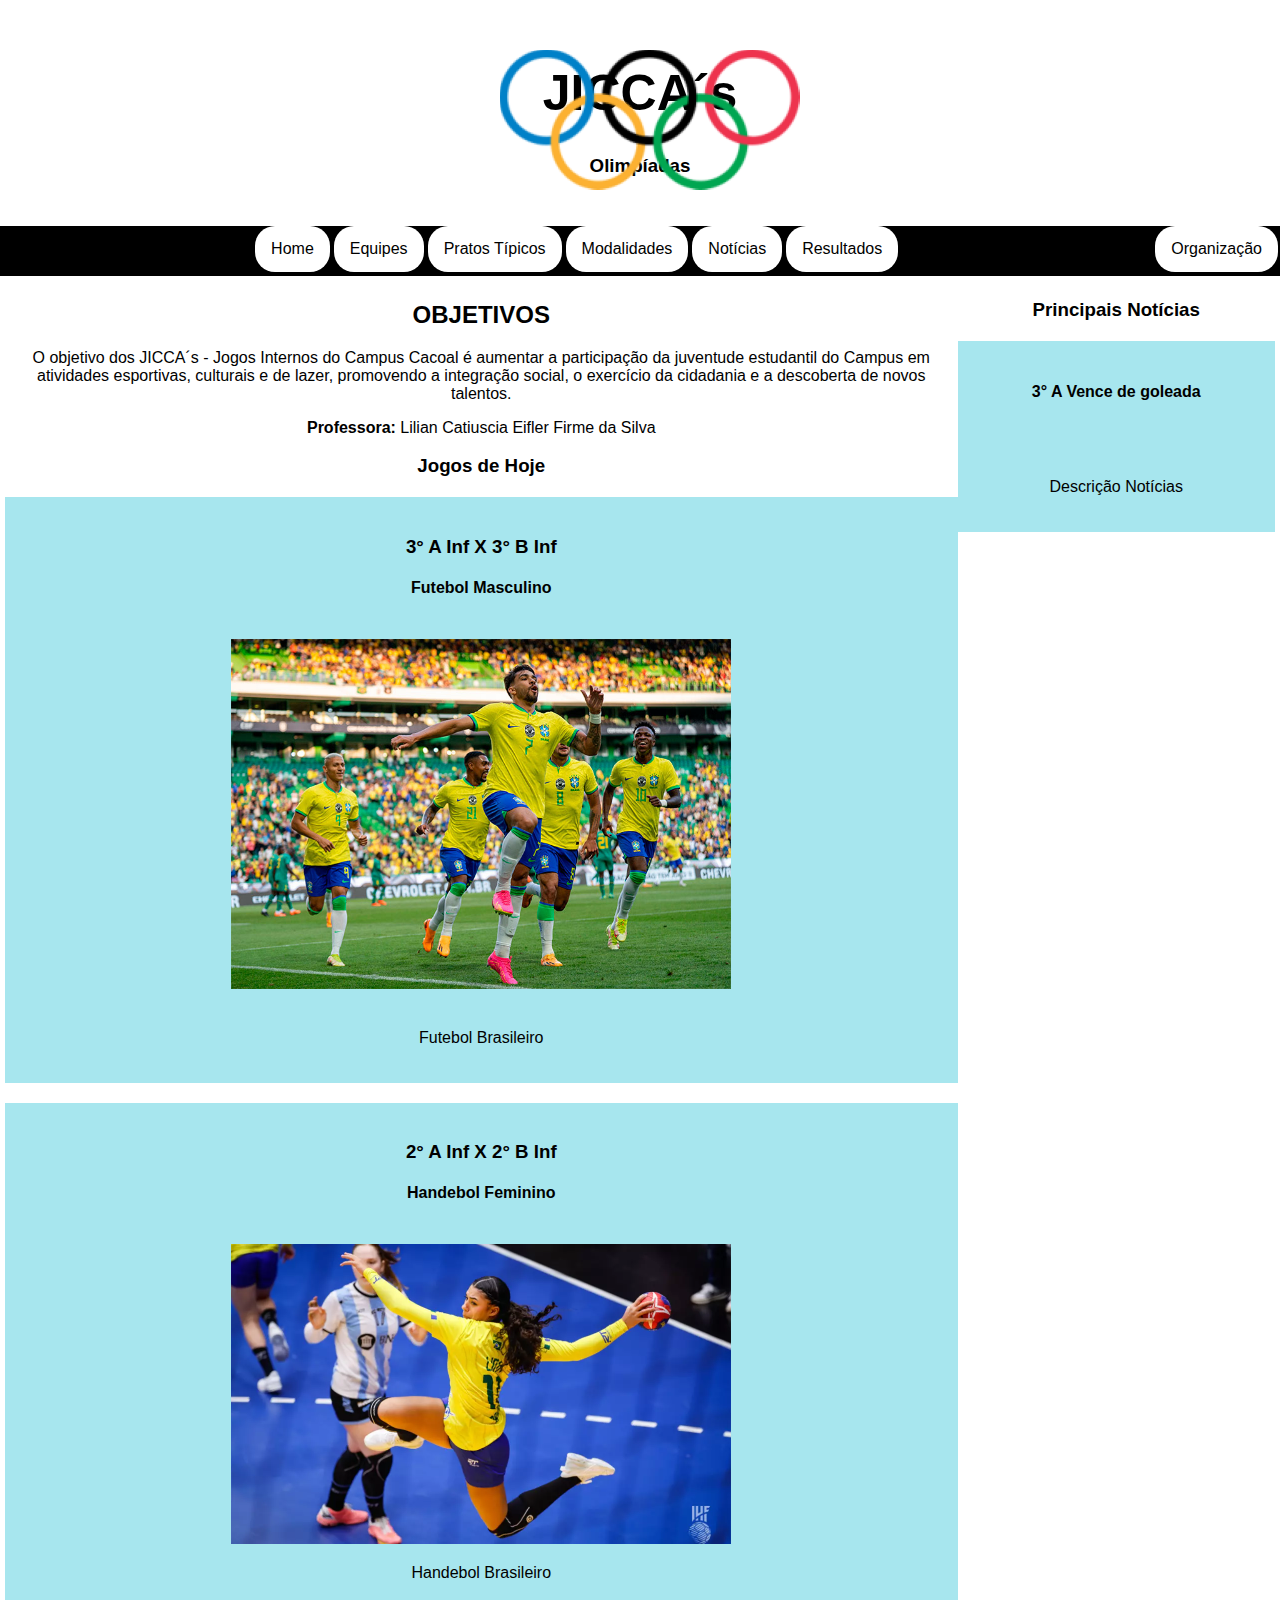
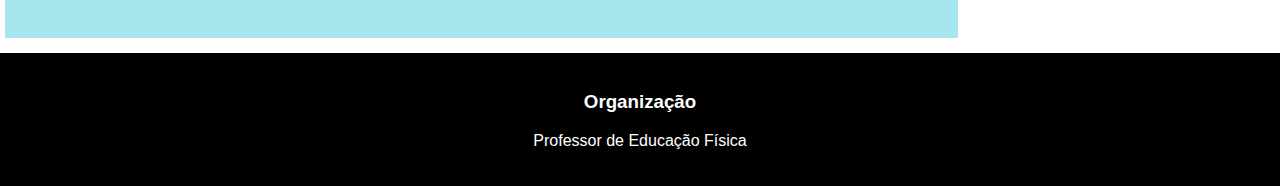
<file: index.html>
<!DOCTYPE html>
<html lang="pt-br">

<head>
    <meta charset="UTF-8">
    <meta name="viewport" content="width=device-width, initial-scale=1.0">
    <link rel="stylesheet" href="CSS/layout.css">
    <title>JICCAS</title>
    <link rel="shortcut icon" href="Imagens/soccer-ball-emoji-512x512-ao2a58w1.png" type="image/x-icon">
    <!-- imagem no icone do site na barra de pesquisa/ icone de identificação do site -->
</head>

<body>

    <header class="topo">
        <div class="imagemLogo">
            <img src="Imagens/olim3.png" alt="Imagem" title="Olimpíadas">
        </div>
        <h1>JICCA´s</h1>
        <h3>Olimpíadas</h3>
    </header>
    <nav class="menuTopo">
        <ul>
            <li><a href="index.html">Home</a></li>
            <li><a href="equipes.html">Equipes</a></li>
            <li><a href="pratos.html">Pratos Típicos</a></li>
            <li><a href="modalidades.html">Modalidades</a></li>
            <li><a href="noticias.html">Notícias</a></li>
            <li><a href="Resultados.html">Resultados</a></li>

        </ul>
        <a href="Organizacao.html">Organização</a>
    </nav>

    <main class="corpo">
        <div class="esquerda">
            <h2>OBJETIVOS</h2>
            <p> O objetivo dos JICCA´s - Jogos Internos do Campus Cacoal é aumentar a participação da juventude
                estudantil do Campus em atividades esportivas, culturais e de lazer, promovendo a integração social, o
                exercício da cidadania e a descoberta de novos talentos.</p>
            <p><b>Professora: </b>Lilian Catiuscia Eifler Firme da Silva</p>
            <div>
                <h3>Jogos de Hoje</h3>
                <!-- Jogo 1 -->
                <div class="destaque">
                    <h3>3° A Inf X 3° B Inf</h3>
                    <h4>Futebol Masculino</h4>
                    <div class="imagens">
                        <img src="Imagens/Lucas-Paqueta.jpg" alt="Futebol" title="Futebol Brasileiro">
                    </div>

                    <div>
                        <p>Futebol Brasileiro</p>
                    </div>
                </div>
                <!-- Jogo 2-->
                <div class="destaque">
                    <h3>2° A Inf X 2° B Inf</h3>
                    <h4>Handebol Feminino</h4>
                    <div class="imagens">
                        <img src="Imagens/Fernanda-Lima-salta-handebol-feminino.webp" alt="Handebol" title="Handebol Brasileiro"> <!-- detalhamento da imagem -->
                        <div>
                        </div>
                        <p>Handebol Brasileiro</p>
                    </div>
                </div>


            </div>
        </div>
        <div class="direita">
            <h3>Principais Notícias</h3>
            <div class="destaque">
                <h4>3° A Vence de goleada </h4>
                <div class="imagens"></div>

                <p>Descrição Notícias</p>
            </div>
        </div>
    </main>

    <footer>
        <h3>Organização</h3>
        <p>Professor de Educação Física</p>
        <!-- <div class="container">
            <img src="Imagens/olimpiadas.jpg" alt="Imagem" title="Olimpíadas">
        </div> -->
    </footer>


</body>

</html>

<!--
    div-separação
    title- título da página
    p-parágrafo
    head-cabeçalho
    main-conteúdo principal
    footer-rodapé
    h1-maior
    h6-menor
    header- cabeçalho como elemento visual
    nav-menu de navegação
    ul-lista não ordenada
    li-item da lista
    a-link 
    text-decoration-decoração do texto \ none-remover
    @media screen- pega a resolução da tela
    max-whidt- ajusta a resolução da tela
-->
</file>
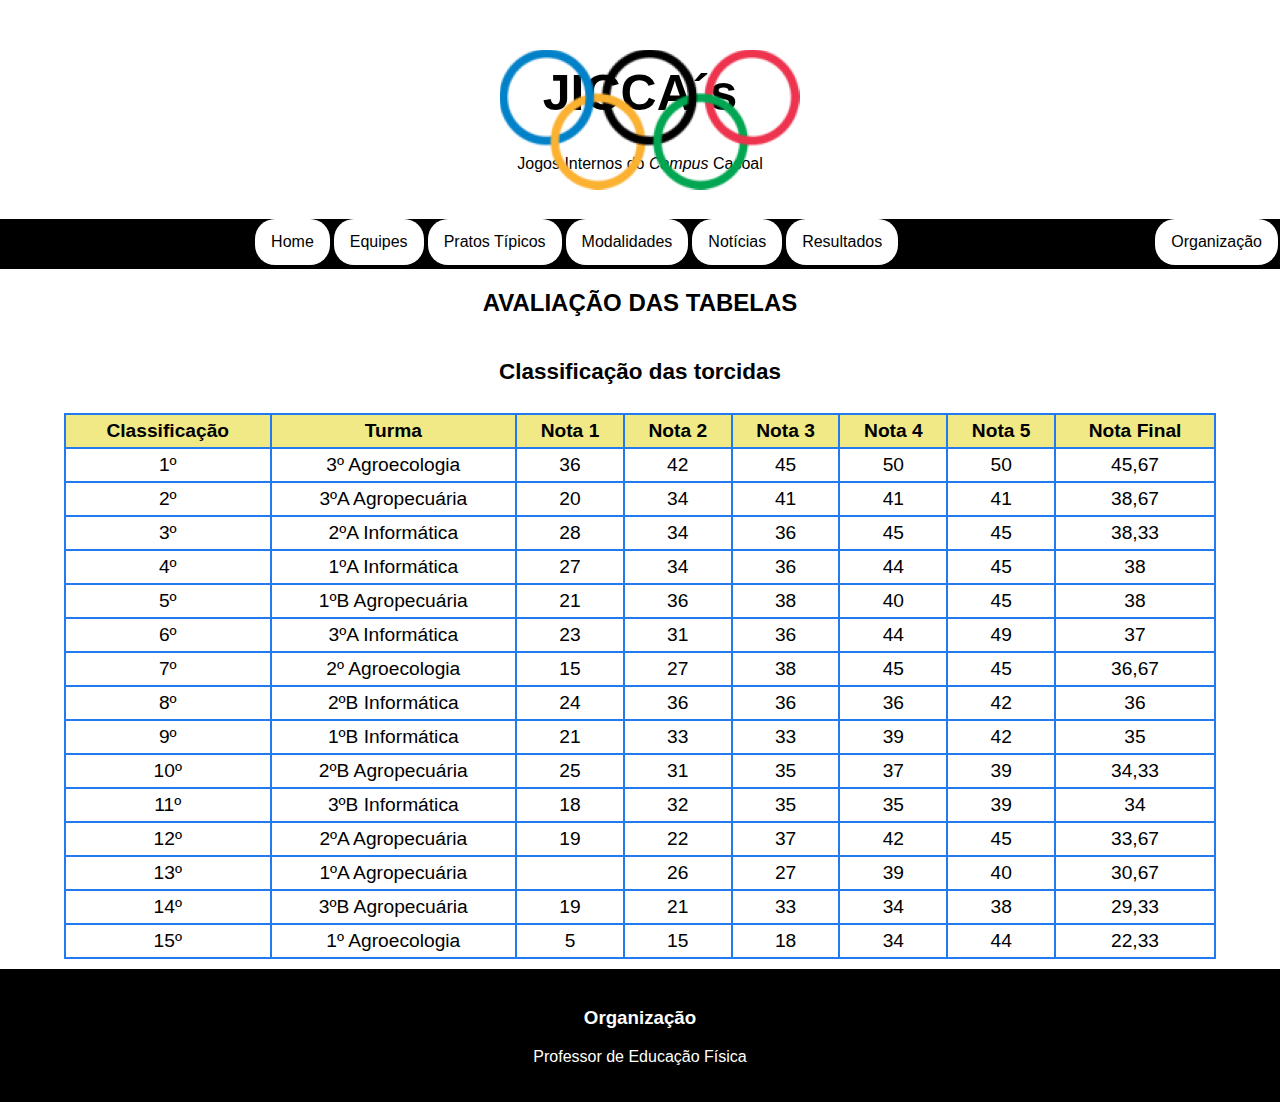
<file: Resultados.html>
<!DOCTYPE html>
<html lang="pt-br">

<head>
    <meta charset="UTF-8">
    <meta name="viewport" content="width=device-width, initial-scale=1.0">
    <link rel="stylesheet" href="CSS/layout.css">
    <title>RESULTADOS</title>
    <link rel="shortcut icon" href="Imagens/soccer-ball-emoji-512x512-ao2a58w1.png" type="image/x-icon">
</head>

<header class="topo">
    <div class="imagemLogo">
        <img src="Imagens/olim3.png" alt="Imagem" title="Olimpíadas">
    </div>
    <h1>JICCA´s</h1>
    <p>Jogos Internos do <i>Campus</i> Cacoal</p>
</header>

<nav class="menuTopo">
    <ul>
        <li><a href="index.html">Home</a></li>
        <li><a href="equipes.html">Equipes</a></li>
        <li><a href="pratos.html">Pratos Típicos</a></li>
        <li><a href="modalidades.html">Modalidades</a></li>
        <li><a href="noticias.html">Notícias</a></li>
        <li><a href="Resultados.html">Resultados</a></li>

    </ul>
    <a href="Organizacao.html">Organização</a>
</nav>

<body>

    <h2>
        AVALIAÇÃO DAS TABELAS
    </h2>
    <main>

        <table>
            <caption>
                <h3>Classificação das torcidas</h3>
            </caption>

            <thead>
                <tr>
                    <th>Classificação</th>
                    <th>Turma</th>
                    <th>Nota 1</th>
                    <th>Nota 2</th>
                    <th>Nota 3</th>
                    <th>Nota 4</th>
                    <th>Nota 5</th>
                    <th>Nota Final</th>
                </tr>
            </thead>
            <tbody>

                <!--  <tr>
            <td colspan="2">Corpo 1</td> 
             colspan- Unir cédulas linha 
             rowspan- Unir cédulas coluna
            
            <td>Corpo 3</td>
           </tr> -->
                <tr>
                    <td>1º</td>
                    <td>3º Agroecologia</td>
                    <td>36</td>
                    <td>42</td>
                    <td>45</td>
                    <td>50</td>
                    <td>50</td>
                    <td>45,67</td>
                </tr>

                <tr>
                    <td>2º</td>
                    <td>3ºA Agropecuária</td>
                    <td>20</td>
                    <td>34</td>
                    <td>41</td>
                    <td>41</td>
                    <td>41</td>
                    <td>38,67</td>
                </tr>

                <tr>
                    <td>3º</td>
                    <td>2ºA Informática</td>
                    <td>28</td>
                    <td>34</td>
                    <td>36</td>
                    <td>45</td>
                    <td>45</td>
                    <td>38,33</td>
                </tr>

                <tr>
                    <td>4º</td>
                    <td>1ºA Informática</td>
                    <td>27</td>
                    <td>34</td>
                    <td>36</td>
                    <td>44</td>
                    <td>45</td>
                    <td>38</td>
                </tr>

                <tr>
                    <td>5º</td>
                    <td>1ºB Agropecuária</td>
                    <td>21</td>
                    <td>36</td>
                    <td>38</td>
                    <td>40</td>
                    <td>45</td>
                    <td>38</td>
                </tr>

                <tr>
                    <td>6º</td>
                    <td>3ºA Informática</td>
                    <td>23</td>
                    <td>31</td>
                    <td>36</td>
                    <td>44</td>
                    <td>49</td>
                    <td>37</td>
                </tr>

                <tr>
                    <td>7º</td>
                    <td>2º Agroecologia</td>
                    <td>15</td>
                    <td>27</td>
                    <td>38</td>
                    <td>45</td>
                    <td>45</td>
                    <td>36,67</td>
                </tr>

                <tr>
                    <td>8º</td>
                    <td>2ºB Informática</td>
                    <td>24</td>
                    <td>36</td>
                    <td>36</td>
                    <td>36</td>
                    <td>42</td>
                    <td>36</td>
                </tr>

                <tr>
                    <td>9º</td>
                    <td>1ºB Informática</td>
                    <td>21</td>
                    <td>33</td>
                    <td>33</td>
                    <td>39</td>
                    <td>42</td>
                    <td>35</td>
                </tr>

                <tr>
                    <td>10º</td>
                    <td>2ºB Agropecuária</td>
                    <td>25</td>
                    <td>31</td>
                    <td>35</td>
                    <td>37</td>
                    <td>39</td>
                    <td>34,33</td>
                </tr>

                <tr>
                    <td>11º</td>
                    <td>3ºB Informática</td>
                    <td>18</td>
                    <td>32</td>
                    <td>35</td>
                    <td>35</td>
                    <td>39</td>
                    <td>34</td>
                </tr>

                <tr>
                    <td>12º</td>
                    <td>2ºA Agropecuária</td>
                    <td>19</td>
                    <td>22</td>
                    <td>37</td>
                    <td>42</td>
                    <td>45</td>
                    <td>33,67</td>
                </tr>

                <tr>
                    <td>13º</td>
                    <td>1ºA Agropecuária</td>
                    <td></td>
                    <td>26</td>
                    <td>27</td>
                    <td>39</td>
                    <td>40</td>
                    <td>30,67</td>
                </tr>

                <tr>
                    <td>14º</td>
                    <td>3ºB Agropecuária</td>
                    <td>19</td>
                    <td>21</td>
                    <td>33</td>
                    <td>34</td>
                    <td>38</td>
                    <td>29,33</td>
                </tr>

                <tr>
                    <td>15º</td>
                    <td>1º Agroecologia</td>
                    <td>5</td>
                    <td>15</td>
                    <td>18</td>
                    <td>34</td>
                    <td>44</td>
                    <td>22,33</td>
                </tr>

            </tbody>
        </table>

    </main>

    <footer>
        <h3>Organização</h3>
        <p>Professor de Educação Física</p>
    </footer>


</body>

</html>
</file>
<file: CSS/layout.css>
* {
    box-sizing: border-box;
}

body {
    background-color: #ffffff;
    color: #000000;
    font-family: Arial, Helvetica, sans-serif;
    margin: 0;
    padding: 0;
    text-align: center;
}

.topo {
    background-color: #ffffff;
    padding: 30px;
    margin: 0px;
    text-align: center;
    color: #000;
    /* font-weight: bold; */

}

.imagemLogo {
    width: 100px;
    position: absolute;
    top: 50px;
    left: 500px;
}

.topo h1 {
    font-size: 50px;
}

.menuTopo {
    overflow: hidden;
    background-color: #000000;
    text-align: center;
    position: sticky;
    top: 0px;
}

.menuTopo ul {
    display: inline-block;
    list-style: none;
    margin: 0;
    padding: 0;
}

.menuTopo ul li {
    float: left;
}

.menuTopo a {
    display: block;
    color: #000000;
    text-align: center;
    padding: 14px 16px;
    text-decoration: none;
    float: right;
    background-color: #ffffff;
    margin: 0 2px;
    border-radius: 20px;

}

.menuTopo a:hover {
    background-color: #00BB00;
    color: #000;
    font-weight: bold;
}

.corpo {
    width: 904px;
    margin: 0 auto;
}



.corpo:after {
    clear: both;
    content: "";
    display: table;
}

.esquerda {
    width: 75%;
    float: left;
}

.esquerda p{
    text-align: center;
}

.direita {
    width: 25%;
    float: right;
}

.destaque {
    background-color: #a7e6ee;
    padding: 20px;
    margin-top: 20px;
}

.imagens {
    width: 100%;
    text-align: center;
    padding: 20px;

}

.imagens img {
    width: 500px;
    /* largura da imagem */

}

table td {
    border: 2px solid #207af0;
    padding: 5px;
    text-align: center;
}

table th {
    border: 2px solid #207af0;
    padding: 5px;
    text-align: center;
    background-color: #f0e986;
}

table {
    border-collapse: collapse;
    width: 90%;
    margin: 0 auto;
    font-size: larger;
}

table caption {
    text-align: center;
    margin-bottom: 5px;
}


footer {
    background-color: #000000;
    padding: 20px;
    text-align: center;
    margin-top: 10px;
    color: #ffffff;
    /* Cor da letra */
}

/* .container{
    background-image: url('../Imagens/1.jfif');
    height: 400px; /* altura da imagem 
    background-size: cover;
    background-position: center;   
} */

.container p {
    position: fixed;
    bottom: 5%;
    right: 10%;
}

@media screen and (max-width: 1028px) {

    .esquerda,
    .direita {
        width: 100%;
        padding: 10px;
    }

}

.corpo {
    width: 100%;
    padding: 5px;
    margin: 0;
}

@media screen and (max-width: 400px) {

    .menuTopo ul li,
    .menuTopo a {
        float: none;
        width: 100%;
    }
}
</file>
